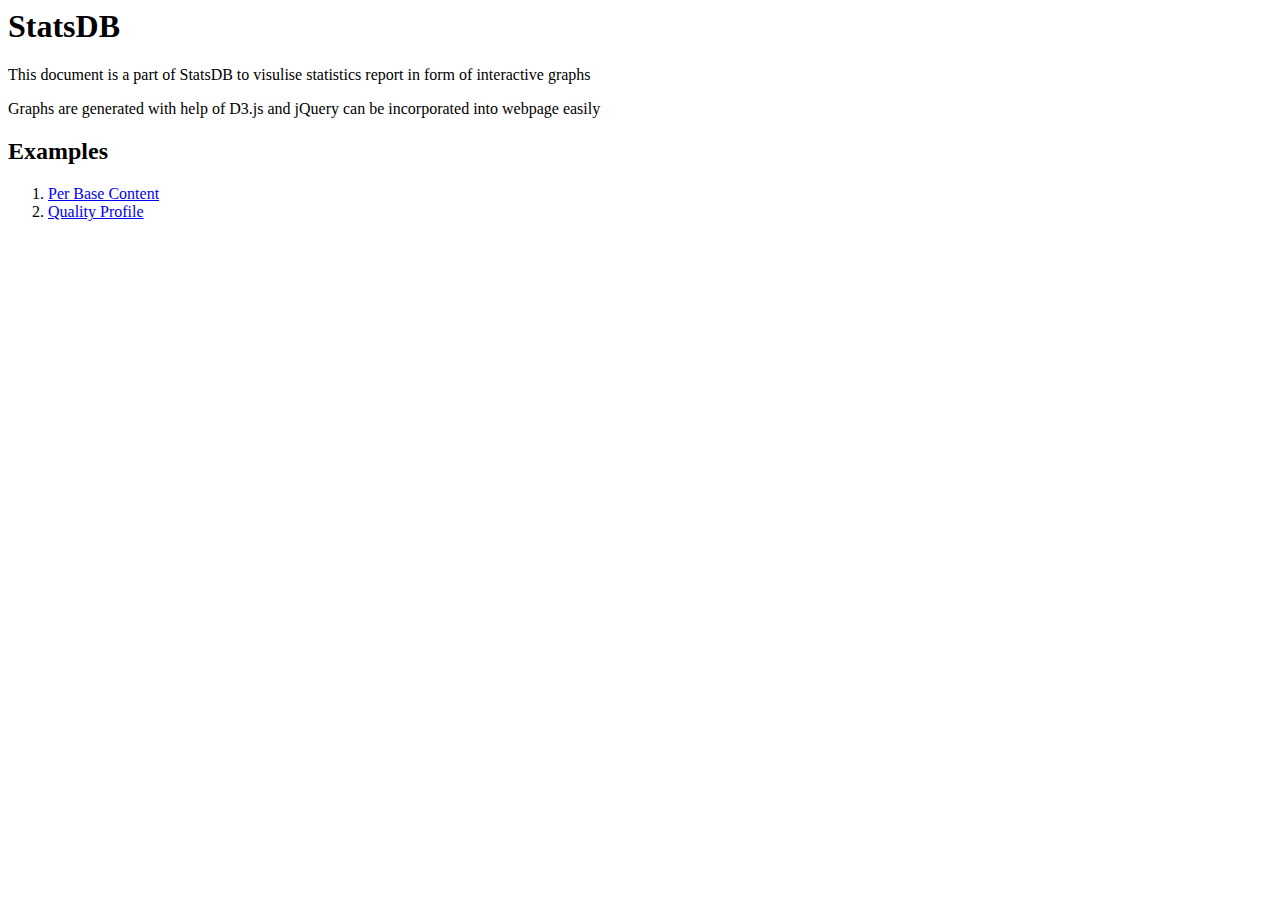
<file: Web/index.html>
<html>
<head>
<title> StatsDB </title>

</head>

<body>

<h1> StatsDB</h1>
<p>
This document is a part of StatsDB to visulise statistics report in
form of interactive graphs
</p>

<p>
Graphs are generated with help of D3.js and jQuery can be incorporated
into webpage easily
</p>

<p>
<h2>Examples</h2>
<ol>
  <li><a href="perbasecontent.html"> Per Base Content </a>
  
  <li><a href="qualityprofile.html">Quality Profile</a>
</ol>  
</p>


</body>
</file>
